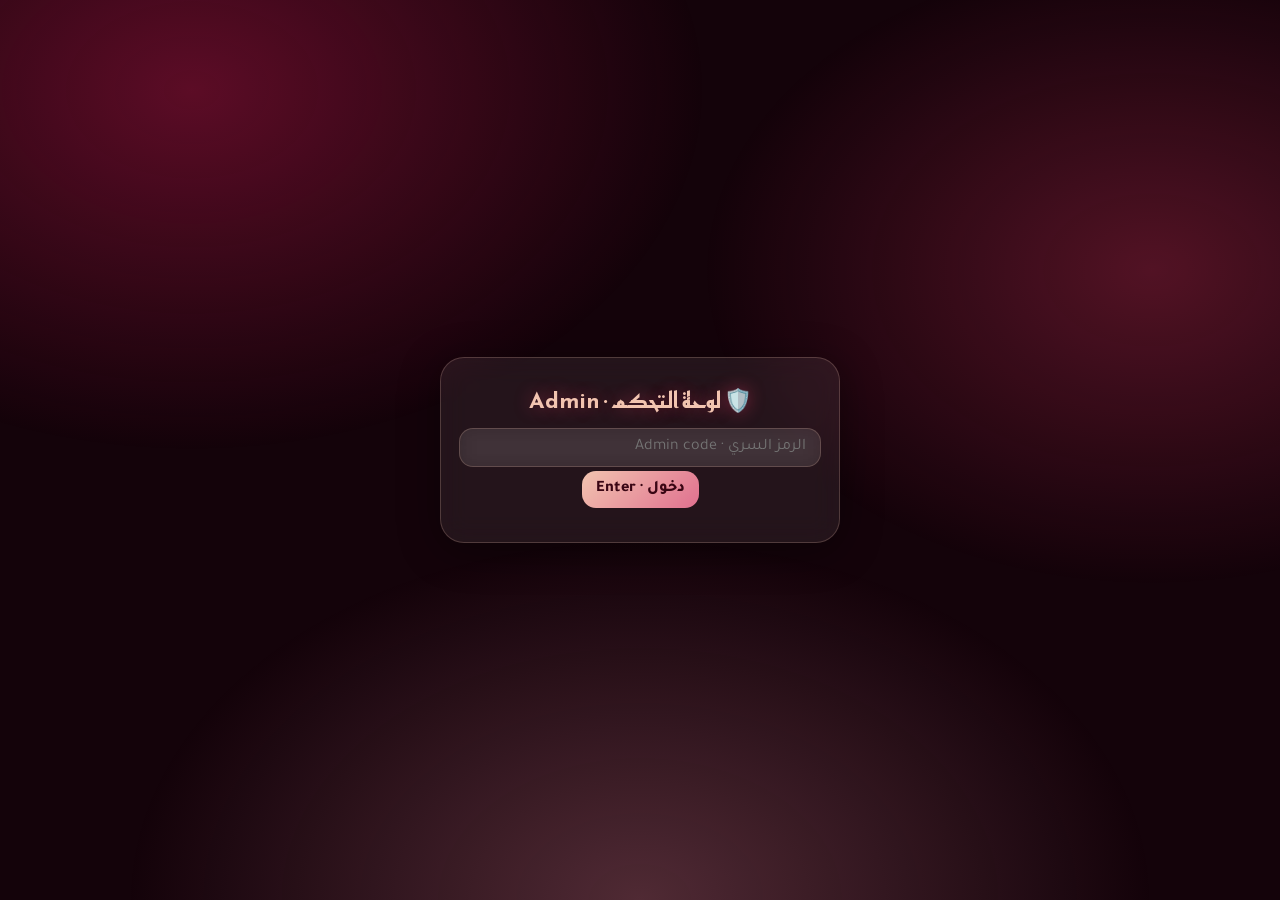
<file: admin-site/index.html>
<!doctype html><html lang="ar" dir="rtl"><head><meta charset="utf-8"/><meta name="viewport" content="width=device-width,initial-scale=1"/><title>🛡️ لوحة التحكم · Admin</title>
<link href="https://fonts.googleapis.com/css2?family=Tajawal:wght@400;700;800&family=Reem+Kufi:wght@600&display=swap" rel="stylesheet"><link rel="stylesheet" href="style.css?v=6"></head>
<body><div class="aurora"></div><div id="app"></div><script src="config.js?v=6"></script><script src="progress.js?v=6"></script><script src="admin.js?v=6"></script></body></html>
</file>
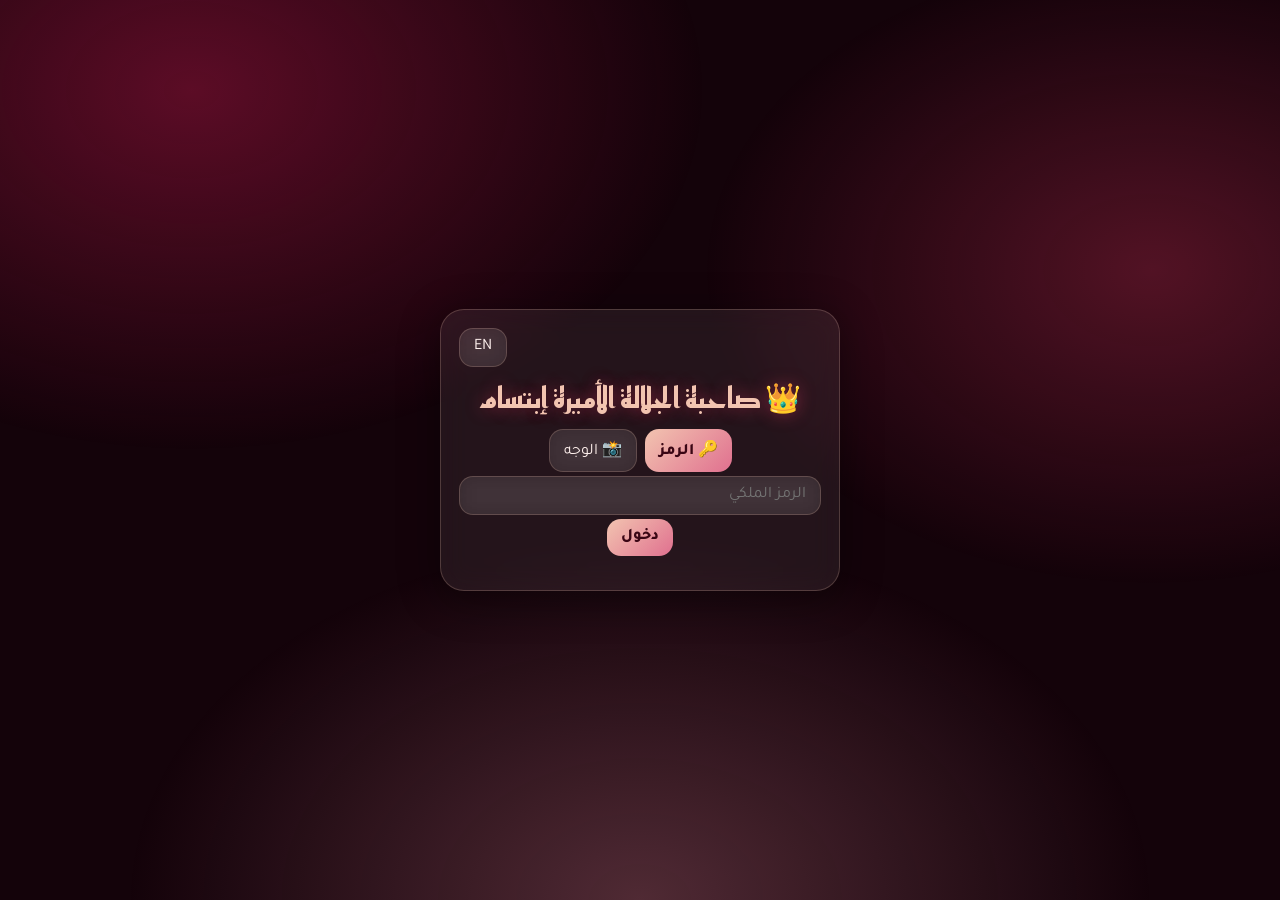
<file: love-site/index.html>
<!doctype html><html lang="ar" dir="rtl"><head><meta charset="utf-8"/><meta name="viewport" content="width=device-width,initial-scale=1"/><title>👑 عالم الأميرة إبتسام</title>
<link href="https://fonts.googleapis.com/css2?family=Tajawal:wght@400;700;800&family=Reem+Kufi:wght@600&display=swap" rel="stylesheet">
<link rel="stylesheet" href="style.css?v=6"></head><body><div class="aurora"></div><div id="app"></div>
<script src="config.js?v=6"></script><script src="progress.js?v=6"></script><script src="content.js?v=6"></script><script src="games.js?v=6"></script><script src="app.js?v=6"></script></body></html>
</file>
<file: admin-site/style.css>
:root{--g:#f2c4b0;--r:#ff3d6e;--bg:#14030a;--gl:rgba(255,255,255,.07);--bd:rgba(242,196,176,.22);--t:#fff1ee;color-scheme:dark}
*{box-sizing:border-box}body{margin:0;font-family:Tajawal,system-ui,sans-serif;color:var(--t);background:var(--bg);min-height:100vh}
.aurora{position:fixed;inset:0;z-index:-1;background:radial-gradient(40% 40% at 15% 10%,#9b153f88,transparent),radial-gradient(35% 35% at 90% 30%,#ff3d6e44,transparent),radial-gradient(40% 40% at 50% 100%,#c9788a55,transparent);animation:av 12s ease-in-out infinite alternate}
@keyframes av{to{filter:hue-rotate(-18deg) brightness(1.25);transform:scale(1.08)}}
.wrap{max-width:900px;margin:auto;padding:14px}header{display:flex;justify-content:space-between;align-items:center;gap:8px}
h1,h2,h3{font-family:'Reem Kufi',Tajawal;color:var(--g);margin:.3em 0;text-shadow:0 0 18px #ff3d6e66}h1{font-size:1.4rem}
.chips{display:flex;gap:6px;overflow-x:auto;padding:10px 0;scrollbar-width:none}.chips a{white-space:nowrap}
.chip,button,input,select,textarea{font:inherit;color:var(--t);background:var(--gl);border:1px solid var(--bd);border-radius:14px;padding:9px 14px;backdrop-filter:blur(10px);text-decoration:none}
input,select,textarea{width:100%;margin:4px 0}button{cursor:pointer;transition:.2s}button:hover,.chip:hover{background:#ffffff1f;transform:translateY(-1px)}
.chip.on,.gold{background:linear-gradient(135deg,#f2c4b0,#e0708f);color:#3a0614;font-weight:800;border:0}
.card,.tile{background:var(--gl);border:1px solid var(--bd);border-radius:24px;padding:18px;backdrop-filter:blur(14px);margin:12px 0;animation:in .5s both;box-shadow:0 8px 40px #0006}
@keyframes in{from{opacity:0;transform:translateY(14px) scale(.98)}}
.bento{display:grid;grid-template-columns:repeat(auto-fill,minmax(150px,1fr));gap:12px}.bento .tile{margin:0;display:flex;flex-direction:column;justify-content:center;align-items:center;text-align:center;gap:4px;color:var(--t);text-decoration:none;min-height:120px;transition:.25s}
.tile:hover{transform:translateY(-4px);box-shadow:0 0 30px #ff3d6e66}.tile i{font-style:normal;font-size:2.2rem}.tile small{opacity:.7}
.span2{grid-column:span 2}.hero{background:linear-gradient(135deg,#ff3d6e33,#f2c4b022);box-shadow:0 0 40px #ff3d6e44}.hero h2{font-size:2.6rem;margin:0}
.accent{border-color:#f2c4b0aa;background:linear-gradient(160deg,#f2c4b022,#ff3d6e11)}
.center{text-align:center}.mut{opacity:.65}.pre{white-space:pre-wrap;line-height:2;font-size:1.1rem}audio,img{width:100%;border-radius:16px}
.big-card{font-size:1.4rem;line-height:1.9;padding:24px;border-radius:20px;background:linear-gradient(135deg,#ff3d6e22,#ffffff0a);border:1px solid var(--bd);text-align:center;margin:10px 0}
.big-btn{font-size:3rem;padding:26px;border-radius:50%;width:110px;height:110px;margin:auto;display:grid;place-items:center}.big-btn.go{background:#2ecc71}
.opt{display:block;width:100%;text-align:start;margin:6px 0}.res{text-align:center}.res h2{font-size:2.4rem}
.grid2,.grid3,.grid4{display:grid;gap:8px;margin:10px 0}.grid2{grid-template-columns:repeat(2,1fr)}.grid3{grid-template-columns:repeat(3,1fr)}.grid4{grid-template-columns:repeat(4,1fr)}
.cell{font-size:1.8rem;min-height:64px;padding:6px}.lit{background:#fff!important;transform:scale(1.1)}
.arena{position:relative;height:260px;border:1px dashed var(--bd);border-radius:18px;margin-top:8px;overflow:hidden}.hrt{position:absolute;font-size:2.2rem;background:none;border:0;padding:0}
.wheel{font-size:6rem;text-align:center;transition:transform 1.8s cubic-bezier(.2,.8,.2,1)}
.babe{font-size:6rem;animation:fl 3s ease-in-out infinite alternate}@keyframes fl{to{transform:translateY(-12px)}}
.bar{height:10px;background:#0006;border-radius:9px;overflow:hidden}.bar i{display:block;height:100%;background:linear-gradient(90deg,#f2c4b0,#ff3d6e)}
.gate{display:grid;place-items:center;min-height:100vh;padding:14px;text-align:center}.gate .card{max-width:400px;width:100%}.err{color:#ff9aa8}.cam{width:100%;border-radius:16px}
.row{display:flex;gap:8px;flex-wrap:wrap;justify-content:center}label{display:block;margin-top:8px;opacity:.85}
.pg{display:grid;grid-template-columns:repeat(auto-fill,minmax(160px,1fr));gap:10px}.pg img{aspect-ratio:1;object-fit:cover}
footer{text-align:center;padding:20px 0;opacity:.85}footer a{margin:0 8px;color:var(--g)}
.item{border:1px solid var(--bd);border-radius:16px;padding:10px;margin:8px 0;background:#0003}.item input,.item textarea{margin:3px 0}small.l{opacity:.7;display:block}
</file>
<file: love-site/style.css>
:root{--g:#f2c4b0;--r:#ff3d6e;--bg:#14030a;--gl:rgba(255,255,255,.07);--bd:rgba(242,196,176,.22);--t:#fff1ee;color-scheme:dark}
*{box-sizing:border-box}body{margin:0;font-family:Tajawal,system-ui,sans-serif;color:var(--t);background:var(--bg);min-height:100vh}
.aurora{position:fixed;inset:0;z-index:-1;background:radial-gradient(40% 40% at 15% 10%,#9b153f88,transparent),radial-gradient(35% 35% at 90% 30%,#ff3d6e44,transparent),radial-gradient(40% 40% at 50% 100%,#c9788a55,transparent);animation:av 12s ease-in-out infinite alternate}
@keyframes av{to{filter:hue-rotate(-18deg) brightness(1.25);transform:scale(1.08)}}
.wrap{max-width:900px;margin:auto;padding:14px}header{display:flex;justify-content:space-between;align-items:center;gap:8px}
h1,h2,h3{font-family:'Reem Kufi',Tajawal;color:var(--g);margin:.3em 0;text-shadow:0 0 18px #ff3d6e66}h1{font-size:1.4rem}
.chips{display:flex;gap:6px;overflow-x:auto;padding:10px 0;scrollbar-width:none}.chips a{white-space:nowrap}
.chip,button,input,select,textarea{font:inherit;color:var(--t);background:var(--gl);border:1px solid var(--bd);border-radius:14px;padding:9px 14px;backdrop-filter:blur(10px);text-decoration:none}
input,select,textarea{width:100%;margin:4px 0}button{cursor:pointer;transition:.2s}button:hover,.chip:hover{background:#ffffff1f;transform:translateY(-1px)}
.chip.on,.gold{background:linear-gradient(135deg,#f2c4b0,#e0708f);color:#3a0614;font-weight:800;border:0}
.card,.tile{background:var(--gl);border:1px solid var(--bd);border-radius:24px;padding:18px;backdrop-filter:blur(14px);margin:12px 0;animation:in .5s both;box-shadow:0 8px 40px #0006}
@keyframes in{from{opacity:0;transform:translateY(14px) scale(.98)}}
.bento{display:grid;grid-template-columns:repeat(auto-fill,minmax(150px,1fr));gap:12px}.bento .tile{margin:0;display:flex;flex-direction:column;justify-content:center;align-items:center;text-align:center;gap:4px;color:var(--t);text-decoration:none;min-height:120px;transition:.25s}
.tile:hover{transform:translateY(-4px);box-shadow:0 0 30px #ff3d6e66}.tile i{font-style:normal;font-size:2.2rem}.tile small{opacity:.7}
.span2{grid-column:span 2}.hero{background:linear-gradient(135deg,#ff3d6e33,#f2c4b022);box-shadow:0 0 40px #ff3d6e44}.hero h2{font-size:2.6rem;margin:0}
.accent{border-color:#f2c4b0aa;background:linear-gradient(160deg,#f2c4b022,#ff3d6e11)}
.center{text-align:center}.mut{opacity:.65}.pre{white-space:pre-wrap;line-height:2;font-size:1.1rem}audio,img{width:100%;border-radius:16px}
.big-card{font-size:1.4rem;line-height:1.9;padding:24px;border-radius:20px;background:linear-gradient(135deg,#ff3d6e22,#ffffff0a);border:1px solid var(--bd);text-align:center;margin:10px 0}
.big-btn{font-size:3rem;padding:26px;border-radius:50%;width:110px;height:110px;margin:auto;display:grid;place-items:center}.big-btn.go{background:#2ecc71}
.opt{display:block;width:100%;text-align:start;margin:6px 0}.res{text-align:center}.res h2{font-size:2.4rem}
.grid2,.grid3,.grid4{display:grid;gap:8px;margin:10px 0}.grid2{grid-template-columns:repeat(2,1fr)}.grid3{grid-template-columns:repeat(3,1fr)}.grid4{grid-template-columns:repeat(4,1fr)}
.cell{font-size:1.8rem;min-height:64px;padding:6px}.lit{background:#fff!important;transform:scale(1.1)}
.arena{position:relative;height:260px;border:1px dashed var(--bd);border-radius:18px;margin-top:8px;overflow:hidden}.hrt{position:absolute;font-size:2.2rem;background:none;border:0;padding:0}
.wheel{font-size:6rem;text-align:center;transition:transform 1.8s cubic-bezier(.2,.8,.2,1)}
.babe{font-size:6rem;animation:fl 3s ease-in-out infinite alternate}@keyframes fl{to{transform:translateY(-12px)}}
.bar{height:10px;background:#0006;border-radius:9px;overflow:hidden}.bar i{display:block;height:100%;background:linear-gradient(90deg,#f2c4b0,#ff3d6e)}
.gate{display:grid;place-items:center;min-height:100vh;padding:14px;text-align:center}.gate .card{max-width:400px;width:100%}.err{color:#ff9aa8}.cam{width:100%;border-radius:16px}
.row{display:flex;gap:8px;flex-wrap:wrap;justify-content:center}label{display:block;margin-top:8px;opacity:.85}
.pg{display:grid;grid-template-columns:repeat(auto-fill,minmax(160px,1fr));gap:10px}.pg img{aspect-ratio:1;object-fit:cover}
footer{text-align:center;padding:20px 0;opacity:.85}footer a{margin:0 8px;color:var(--g)}
</file>
